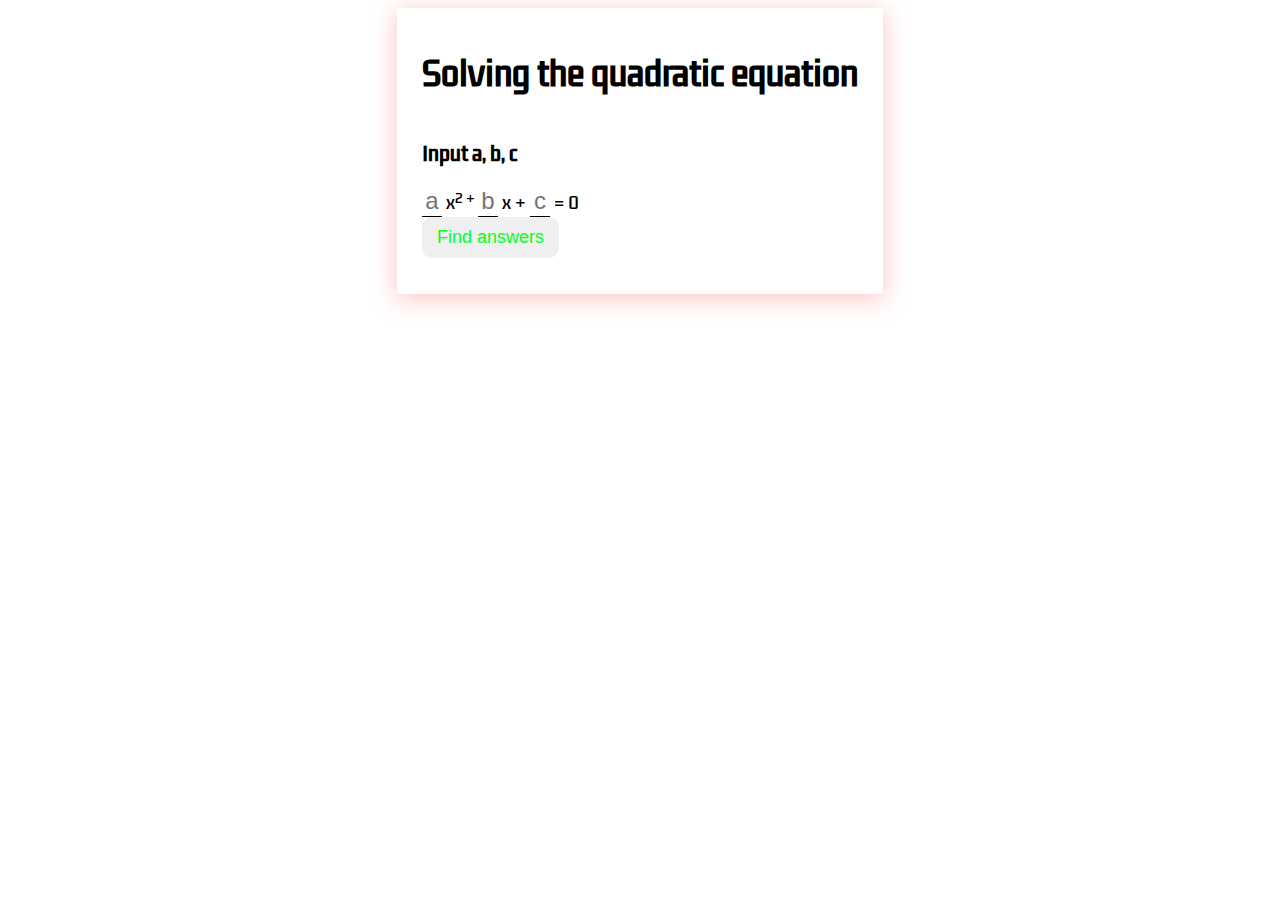
<file: Task_1(quadratic_equation)/templates/index.html>
<head>
    <meta http-equiv="cache-control" content="no-cache"/>  <!-- Specifies how the browser should cache the page -->
    <link rel="stylesheet" type="text/css" href="../static/css/index.css">
    <script src="https://ajax.googleapis.com/ajax/libs/jquery/3.5.1/jquery.min.js"></script>

<style>
    @import url('https://fonts.googleapis.com/css2?family=Kdam+Thmor+Pro&display=swap');
</style>

<body>
    <div class="content-wrapper">
		<div class="content">
			<h1>Solving the quadratic equation</h1>
			<div class="helper"><h3>Input a, b, c</h3></div>
			<form>
				<input type="text" name="a" placeholder="a" maxlength="10">
				<span>x<sup>2 + </span>
				<input type="text" name="b" placeholder="b" maxlength="10">
				<span>x + </span>
				<input type="text" name="c" placeholder="c" maxlength="10">
				<span> = 0</span>
				<div>
				<input type="submit" name="" value="Find answers" id="submit">
				</div>
			</form>
			<div class="result-wrapper">
			</div>
		</div>
	</div>
	<script src="../static/js/index.js"></script>
</body>
</html>
</file>
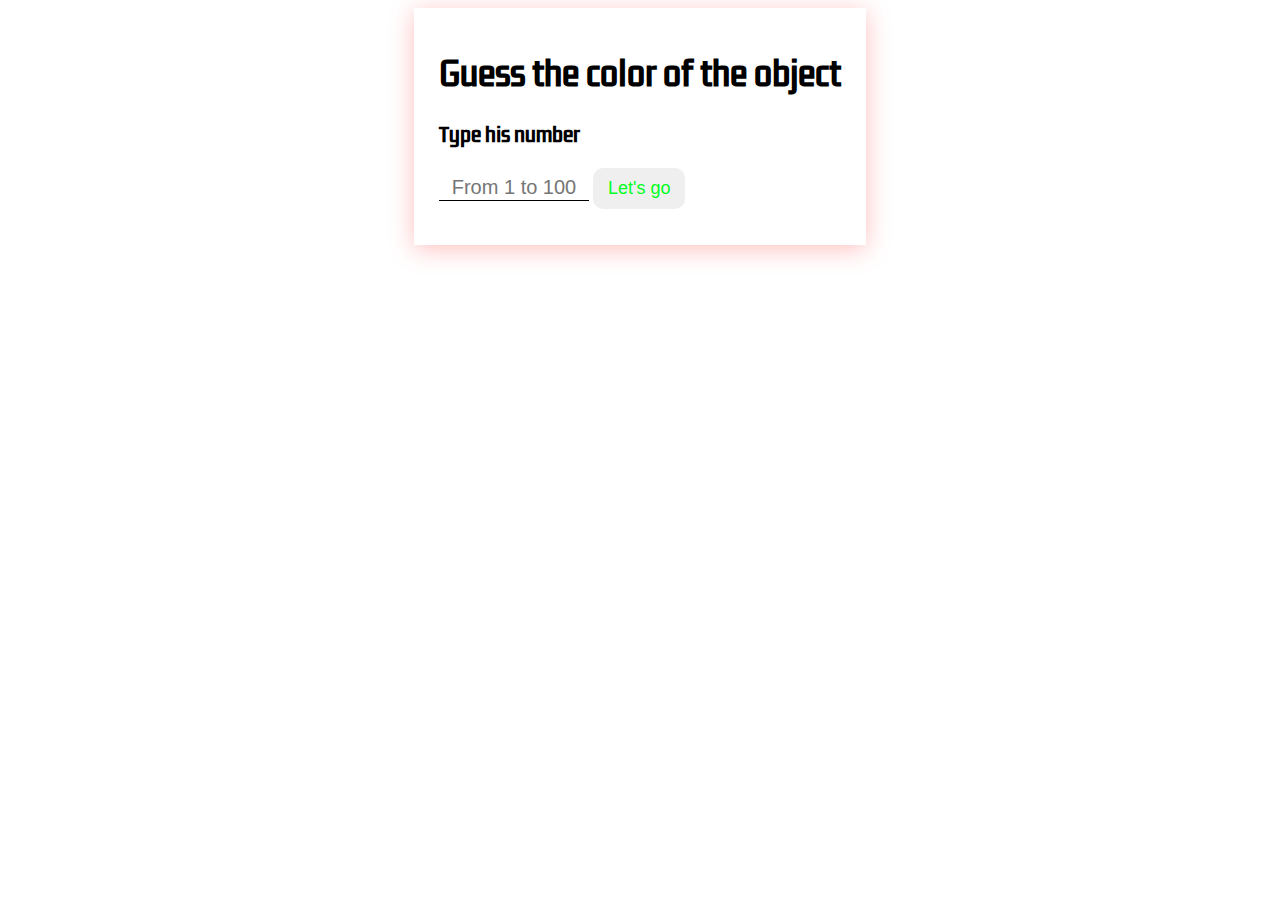
<file: Task_2(guess_the_color)/templates/index.html>
<head>
    <meta http-equiv="cache-control" content="no-cache, no-store, must-revalidate" />  <!-- Specifies how the browser should cache the page -->
    <meta http-equiv="pragma" content="no-cache" />
	<meta http-equiv="expires" content="0" />
    <link rel="stylesheet" type="text/css" href="../static/css/index.css">
    <script src="https://ajax.googleapis.com/ajax/libs/jquery/3.5.1/jquery.min.js"></script>
    <meta charset="utf-8"/>

</head>
<style>
    @import url('https://fonts.googleapis.com/css2?family=Kdam+Thmor+Pro&display=swap');
</style>

<body>
	<div class="content-wrapper">
		<div class="content">
			<h1>Guess the color of the object</h1>
			<h3>Type his number</h3>
			<form>
				<input type="text" name="id" placeholder="From 1 to 100" maxlength="3">
				<input type="submit" name="" value="Let's go" id="submit">
			</form>
			<div class="result-wrapper"></div>
		</div>
	</div>
	<script src="../static/js/index.js"></script>
</body>
</html>
</file>
<file: Task_1(quadratic_equation)/static/css/index.css>
body{
	font-family: 'Kdam Thmor Pro', sans-serif;
}
input{
	border: none;
	border-bottom: 1px solid #000000;
	font-size: 24px;
	width: 20px;
	text-align: center;
}
.content-wrapper{
	display: flex;
	justify-content: center;
	align-items: center;
}
.content{
	background-color: #ffffff;
	box-shadow: 0px 4px 24px rgba(255, 0, 0, 0.25);
	padding: 20px 25px;
	max-width: 500px;
}
#submit{
	border-radius: 10px;
	border: none;
	cursor: pointer;
	font-size: 18px;
	padding: 10px 15px;
	width: auto;
	color: #00ff22;
}
#submit:focus{
	color: rgba(28, 0, 255, 0.61);
}
.helper{
	display: flex;
	column-gap: 10px;
	align-content: center;
}
.result-wrapper h3{
	margin: 10px 0px ;
}
.result-wrapper span{
	background-color: #41ff00;
	padding: 5px 8px;
	border-radius: 5px;
}
</file>
<file: Task_2(guess_the_color)/static/css/index.css>
body{
	font-family: 'Kdam Thmor Pro', sans-serif;
}
input{
	border: none;
	border-bottom: 1px solid #000000;
	font-size: 20px;
	width: 150px;
	text-align: center;
}
.content-wrapper{
	display: flex;
	justify-content: center;
	align-items: center;
}
.content{
	background-color: #ffffff;
	box-shadow: 0px 4px 24px rgba(255, 0, 0, 0.25);
	padding: 20px 25px;
	max-width: 500px;
}
#submit{
	border-radius: 10px;
	border: none;
	cursor: pointer;
	font-size: 18px;
	padding: 10px 15px;
	width: auto;
	color: #00ff22;
}
#submit:focus {
	color: rgba(28, 0, 255, 0.61);
}
</file>
